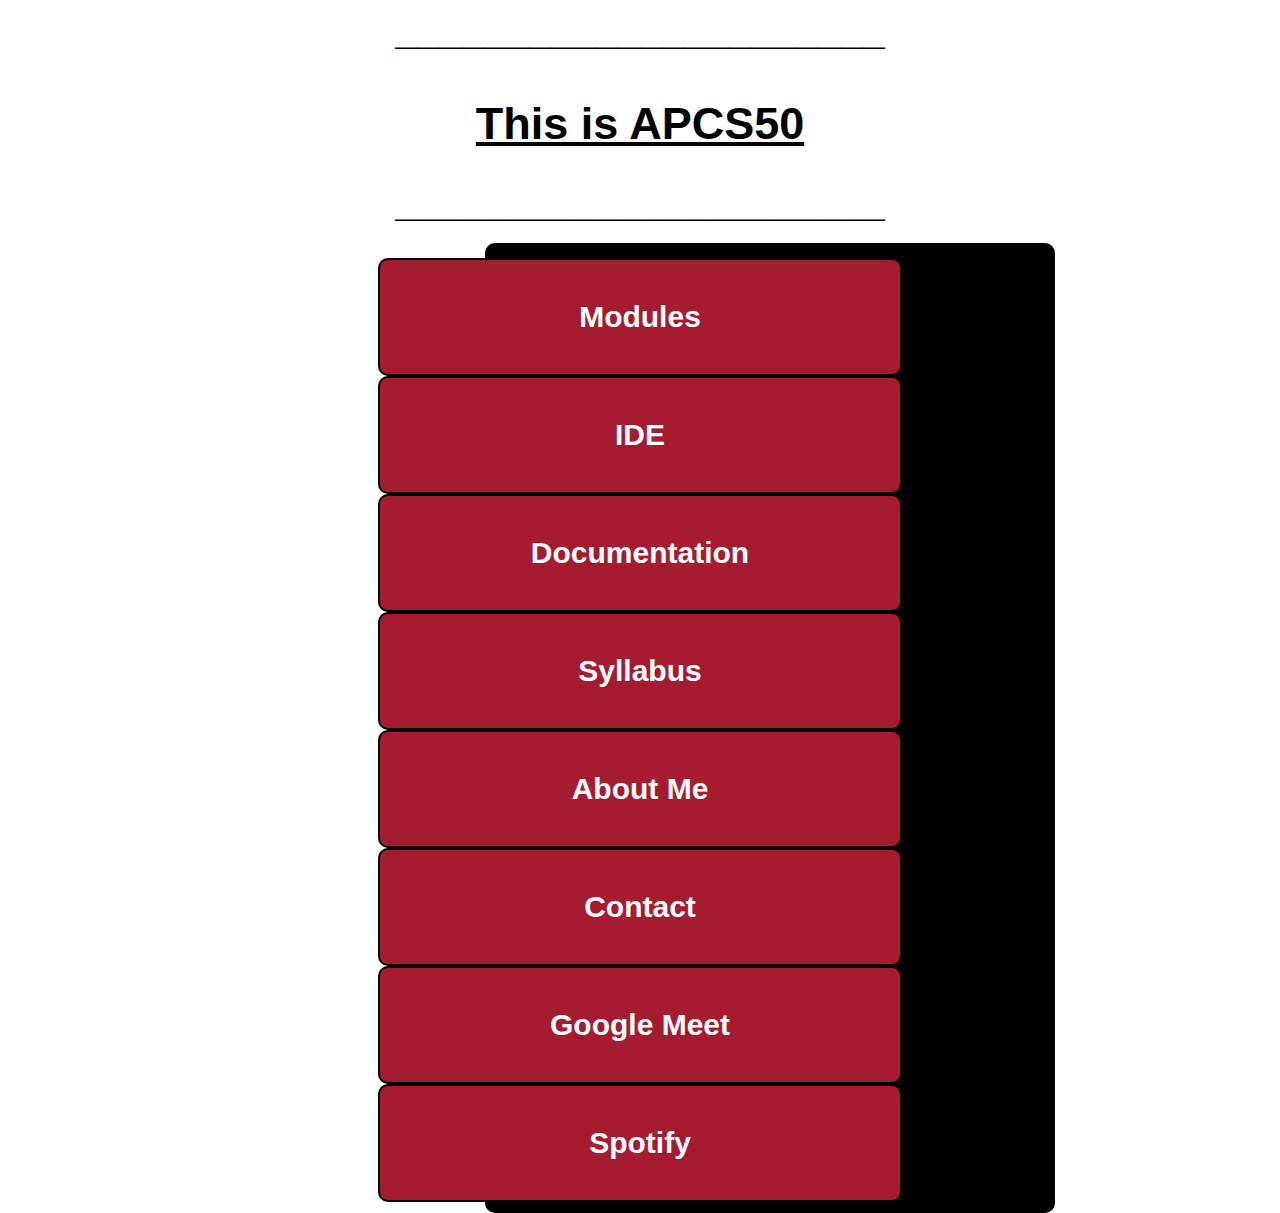
<file: CS50 work/projects in html/home.html>
<!DOCTYPE hmtl>
<html>
<html lang="en">

<header>

    <link href="stylehome.css" rel="stylesheet">

    <title>P1-AP Computer Science 2 - Watzman </title>
</header>
    <h2 class="centered" style="font-size:40px"> ______________________ </h2>
    <h1 class="centered"> This is APCS50 </h1>
    <h2 class="centered" style="font-size:40px"> ______________________ </h2>

<div id="backbox"> #backbox</div>

<div class="centered" margin:0 auto; id="box">
<h3 class="centered"> <a href="https://royaloakschools.instructure.com/courses/7035/modules"style="color: white; text-decoration: none;" onmouseover="style='text-decoration:underline; color: white;'">Modules</a> </h3>
</div>

<div class="centered" id="box">
<h3 class="centered"> <a href="https://code.cs50.io/"style="color: white; text-decoration: none;"onmouseover="style='text-decoration:underline; color: white;'">IDE</a> </h3>
</div>

<div class="centered" id="box">
<h3 class="centered"> <a href="https://cs50.readthedocs.io/"style="color: white; text-decoration: none;"onmouseover="style='text-decoration:underline; color: white;'">Documentation</a> </h3>
</div>

<div class="centered" id="box">
<h3 class="centered"> <a href="https://royaloakschools.instructure.com/courses/7035/assignments/syllabus"style="color: white; text-decoration: none;"onmouseover="style='text-decoration:underline; color: white;'">Syllabus</a> </h3>
</div>

<div class="centered" id="box">
<h3 class="centered" width="50px"> <a href="https://www.royaloakschools.org/profiles/Stephen_Watzman/" style="color: white; text-decoration: none;"onmouseover="style='text-decoration:underline; color: white;'">About Me</a> </h3>
</div>

<div class="centered" id="box">
<h3 class="centered"> <a href="https://www.google.com/search?q=chaging+linked+text+color+html&rlz=1CAWPBA_enUS881&oq=chaging+linked+text+color+html&aqs=chrome..69i57j0i22i30j0i390l3.10438j1j7&sourceid=chrome&ie=UTF-8"style="color: white; text-decoration: none;" onmouseover="style='text-decoration:underline; color: white;'"> Contact</a>  </h3>
</div>

<div class="centered" id="box">
<h3 class="centered"> <a href="https://meet.google.com/rme-wzbj-zya" style="color: white; text-decoration: none;"onmouseover="style='text-decoration:underline; color: white;'"> Google Meet </a></h3>
</div>

<div class="centered" id="box">
<h3 class="centered"> <a href="https://open.spotify.com/playlist/0Urg58CVe4UyHNE9980n40?si=hlg20yw4RVOUxGc5-jCKwA&dl_branch=1&nd=1" style="color: white; text-decoration: none;"onmouseover="style='text-decoration:underline; color: white;'"> Spotify </a></h3>
</div>


<html>
</file>
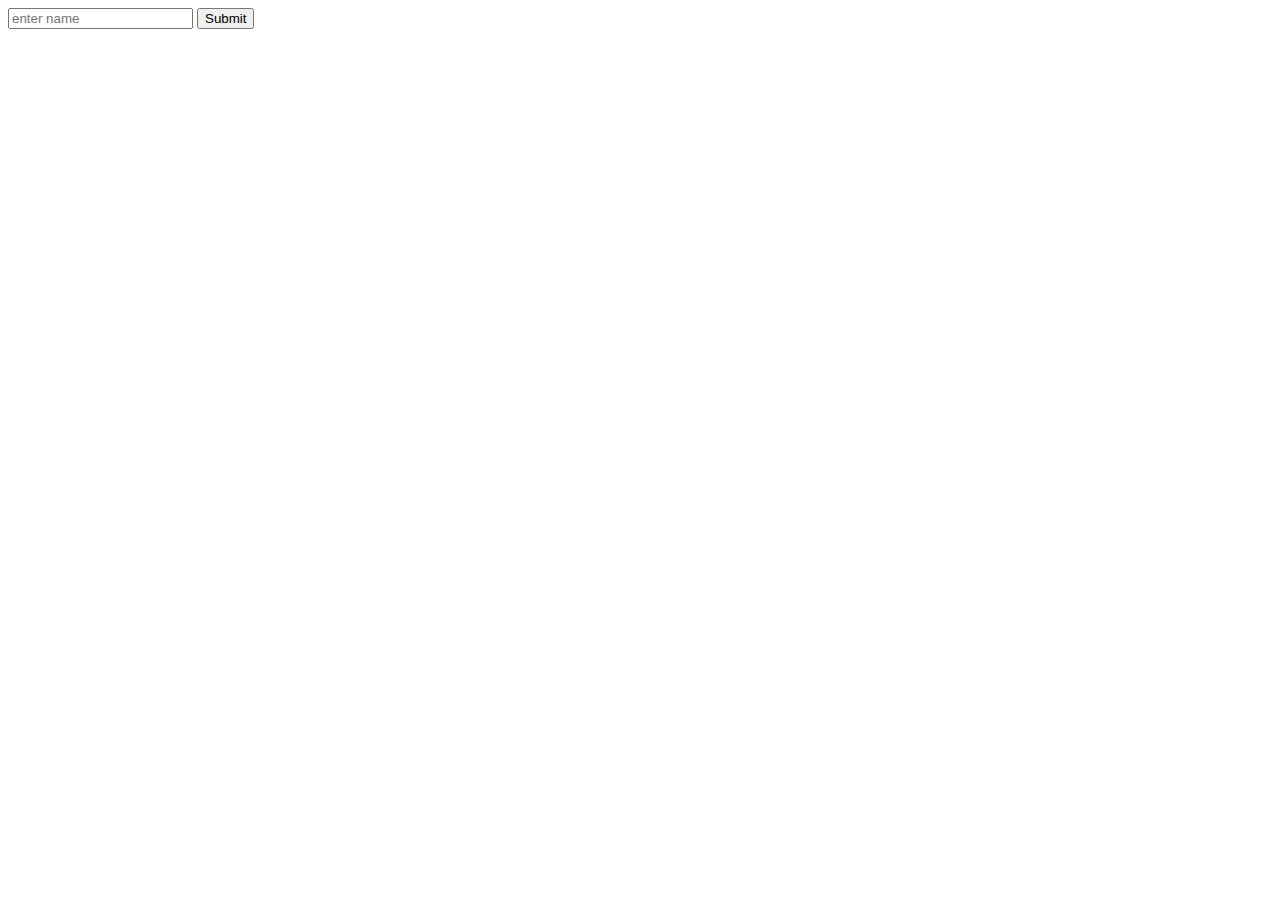
<file: CS50 work/projects in html/jstest.html>
<!DOCTYPE html>
<html>
<html lang="en">
    <head>
        <script>

        function hello()
        {
            alert('hello, ' + document.querySelector('#name').value);
        }

        </script>
        <title>Hello</title>
    </head>

    <body>
        <form onsubmit="hello(); return false">
            <input type="text" id="name" placeholder="enter name">
            <input type="submit">
        </form>
    </body>
</html>
</file>
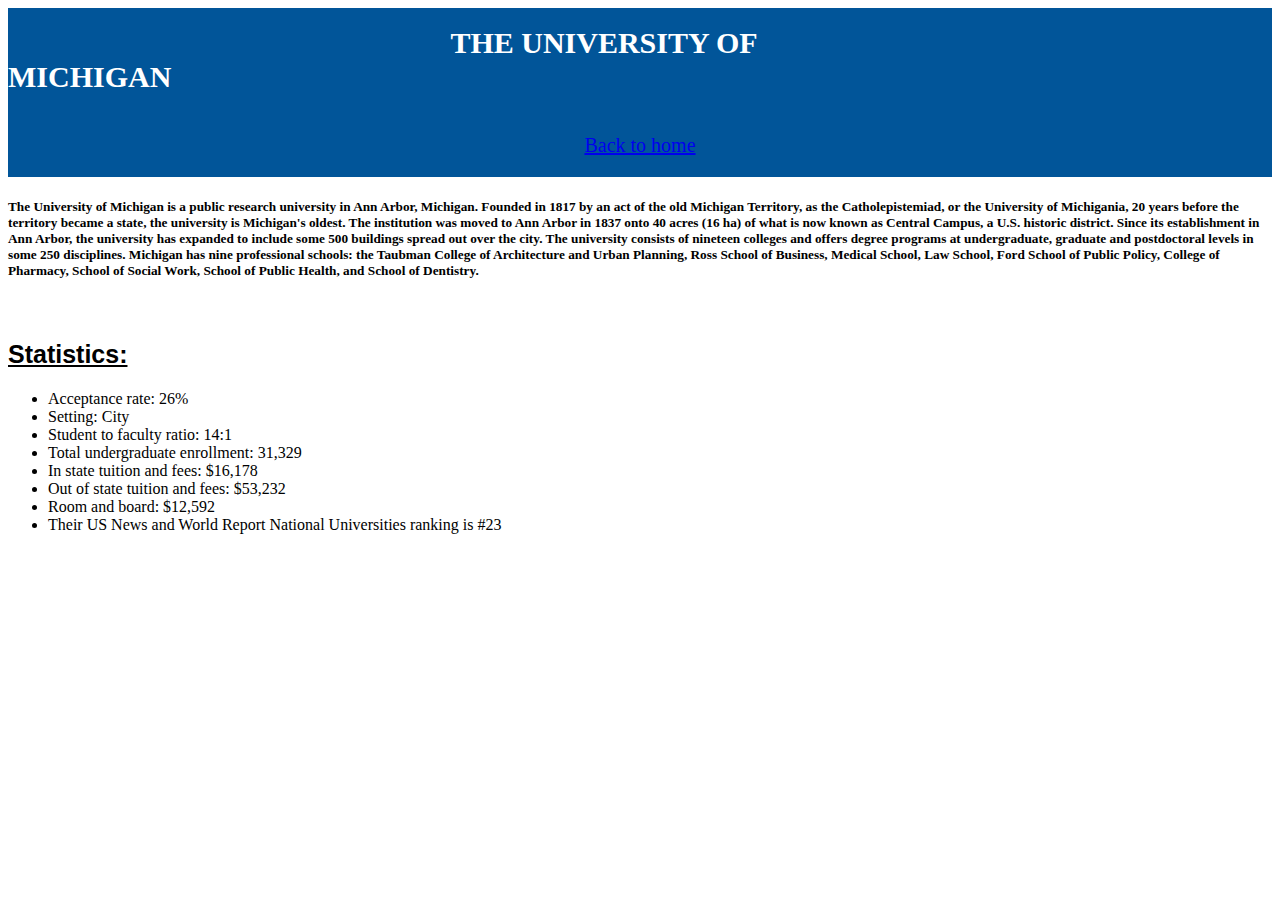
<file: CS50 work/projects in html/homepage/michigan.html>
<!DOCTYPE html>
<html>
<html lang="en">

<head>
    <link rel="stylesheet" href="https://cdn.jsdelivr.net/npm/bootstrap@4.5.3/dist/css/bootstrap.min.css" integrity="sha384-TX8t27EcRE3e/ihU7zmQxVncDAy5uIKz4rEkgIXeMed4M0jlfIDPvg6uqKI2xXr2" crossorigin="anonymous">
    <script src="https://code.jquery.com/jquery-3.5.1.slim.min.js" integrity="sha384-DfXdz2htPH0lsSSs5nCTpuj/zy4C+OGpamoFVy38MVBnE+IbbVYUew+OrCXaRkfj" crossorigin="anonymous"></script>
    <script src="https://cdn.jsdelivr.net/npm/bootstrap@4.5.3/dist/js/bootstrap.bundle.min.js" integrity="sha384-ho+j7jyWK8fNQe+A12Hb8AhRq26LrZ/JpcUGGOn+Y7RsweNrtN/tE3MoK7ZeZDyx" crossorigin="anonymous"></script>
    <link href="styles.css" rel="stylesheet">
    <title>The University of Michigan</title>
</head>

<body>
    <div id="headerbox">
        <br>
        <b> THE UNIVERSITY OF MICHIGAN</b>
        <p>
        <a class="btn btn-warning" href="index.html" role="button">Back to home</a>
    </div>

    <script>
    window.onload = function(){
        alert("Would you like to visit the university's website? Click OK on the following pop-up");
        if (confirm())
        {
            window.location.href='https://umich.edu';
        }
    }
    </script>

    <h5> The University of Michigan is a public research university in Ann Arbor, Michigan. Founded in 1817 by an act of the old Michigan Territory, as the Catholepistemiad, or the University of Michigania, 20 years before the territory became a state, the university is Michigan's oldest. The institution was moved to Ann Arbor in 1837 onto 40 acres (16 ha) of what is now known as Central Campus, a U.S. historic district. Since its establishment in Ann Arbor, the university has expanded to include some 500 buildings spread out over the city. The university consists of nineteen colleges and offers degree programs at undergraduate, graduate and postdoctoral levels in some 250 disciplines. Michigan has nine professional schools: the Taubman College of Architecture and Urban Planning, Ross School of Business, Medical School, Law School, Ford School of Public Policy, College of Pharmacy, School of Social Work, School of Public Health, and School of Dentistry.</h5>
    <br>
    <h2> Statistics: </h2>

    <ul class="list-group">
        <li class="list-group-item">Acceptance rate: 26%</li>
        <li class="list-group-item">Setting: City</li>
        <li class="list-group-item">Student to faculty ratio: 14:1 </li>
        <li class="list-group-item">Total undergraduate enrollment: 31,329</li>
        <li class="list-group-item">In state tuition and fees: $16,178</li>
        <li class="list-group-item">Out of state tuition and fees: $53,232</li>
        <li class="list-group-item">Room and board: $12,592</li>
        <li class="list-group-item">Their US News and World Report National Universities ranking is #23</li>
    </ul>
    <br>
</body>

</html>
</file>
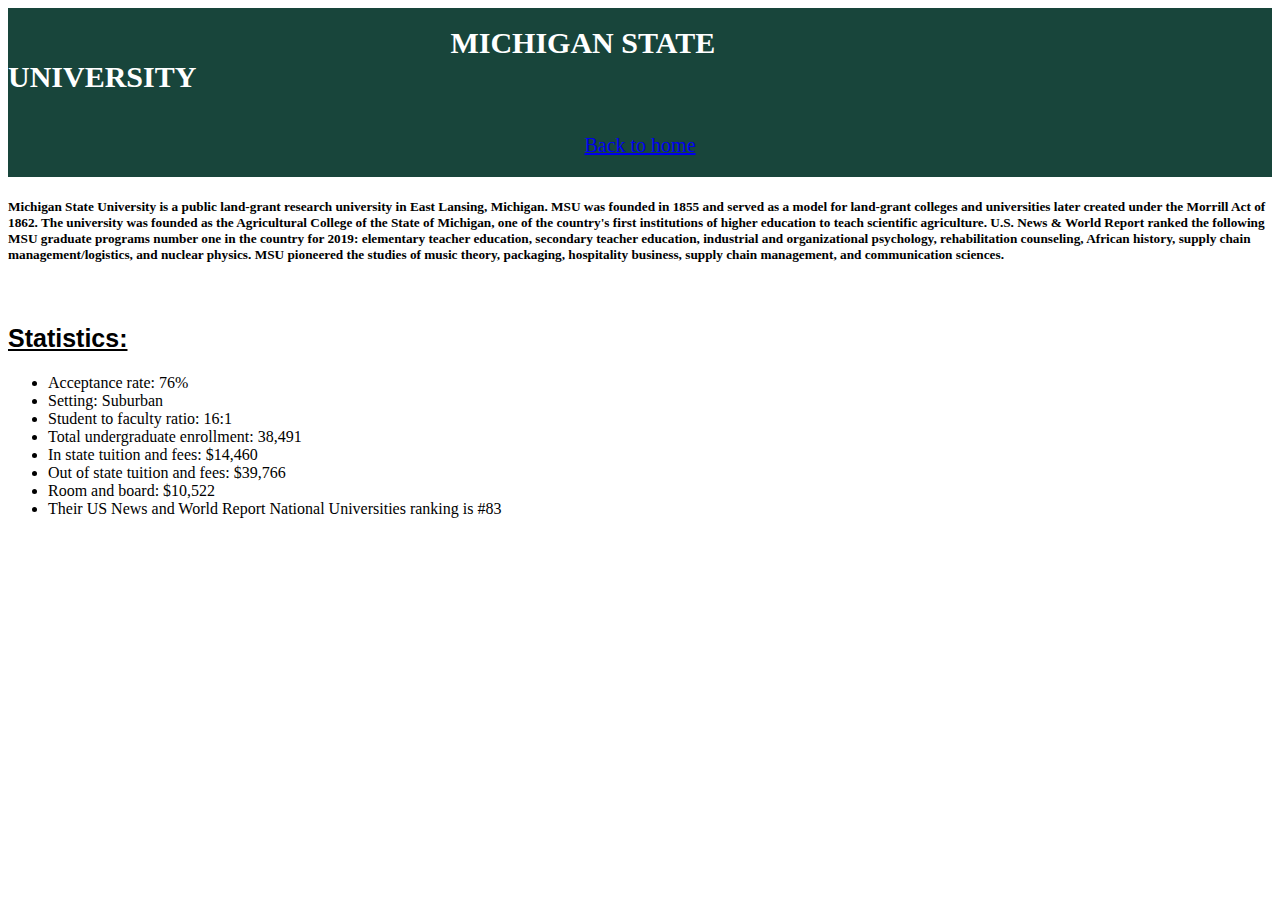
<file: CS50 work/projects in html/homepage/state.html>
<!DOCTYPE html>
<html>
<html lang="en">

<head>
    <link rel="stylesheet" href="https://cdn.jsdelivr.net/npm/bootstrap@4.5.3/dist/css/bootstrap.min.css" integrity="sha384-TX8t27EcRE3e/ihU7zmQxVncDAy5uIKz4rEkgIXeMed4M0jlfIDPvg6uqKI2xXr2" crossorigin="anonymous">
    <script src="https://code.jquery.com/jquery-3.5.1.slim.min.js" integrity="sha384-DfXdz2htPH0lsSSs5nCTpuj/zy4C+OGpamoFVy38MVBnE+IbbVYUew+OrCXaRkfj" crossorigin="anonymous"></script>
    <script src="https://cdn.jsdelivr.net/npm/bootstrap@4.5.3/dist/js/bootstrap.bundle.min.js" integrity="sha384-ho+j7jyWK8fNQe+A12Hb8AhRq26LrZ/JpcUGGOn+Y7RsweNrtN/tE3MoK7ZeZDyx" crossorigin="anonymous"></script>
    <link href="styles.css" rel="stylesheet">
    <title>Michigan State University</title>
</head>

<body>
    <div id="backs">
        <br>
        <b> MICHIGAN STATE UNIVERSITY</b>
        <p>
        <a class="btn btn-success" href="index.html" role="button">Back to home</a>

    <script>
    window.onload = function(){
        alert("Would you like to visit the university's website? If so, click OK on the following popup");
        if (confirm())
        {
            window.location.href='https://msu.edu';
        }
    }
    </script>
    </div>

    <h5> Michigan State University is a public land-grant research university in East Lansing, Michigan. MSU was founded in 1855 and served as a model for land-grant colleges and universities later created under the Morrill Act of 1862. The university was founded as the Agricultural College of the State of Michigan, one of the country's first institutions of higher education to teach scientific agriculture.  U.S. News & World Report ranked the following MSU graduate programs number one in the country for 2019: elementary teacher education, secondary teacher education, industrial and organizational psychology, rehabilitation counseling, African history, supply chain management/logistics, and nuclear physics. MSU pioneered the studies of music theory, packaging, hospitality business, supply chain management, and communication sciences. </h5>
    <br>
    <h2> Statistics: </h2>

    <ul class="list-group">
        <li class="list-group-item">Acceptance rate: 76%</li>
        <li class="list-group-item">Setting: Suburban</li>
        <li class="list-group-item">Student to faculty ratio: 16:1 </li>
        <li class="list-group-item">Total undergraduate enrollment: 38,491</li>
        <li class="list-group-item">In state tuition and fees: $14,460</li>
        <li class="list-group-item">Out of state tuition and fees: $39,766</li>
        <li class="list-group-item">Room and board: $10,522</li>
        <li class="list-group-item">Their US News and World Report National Universities ranking is #83</li>
    </ul>
    <br>

</body>
</file>
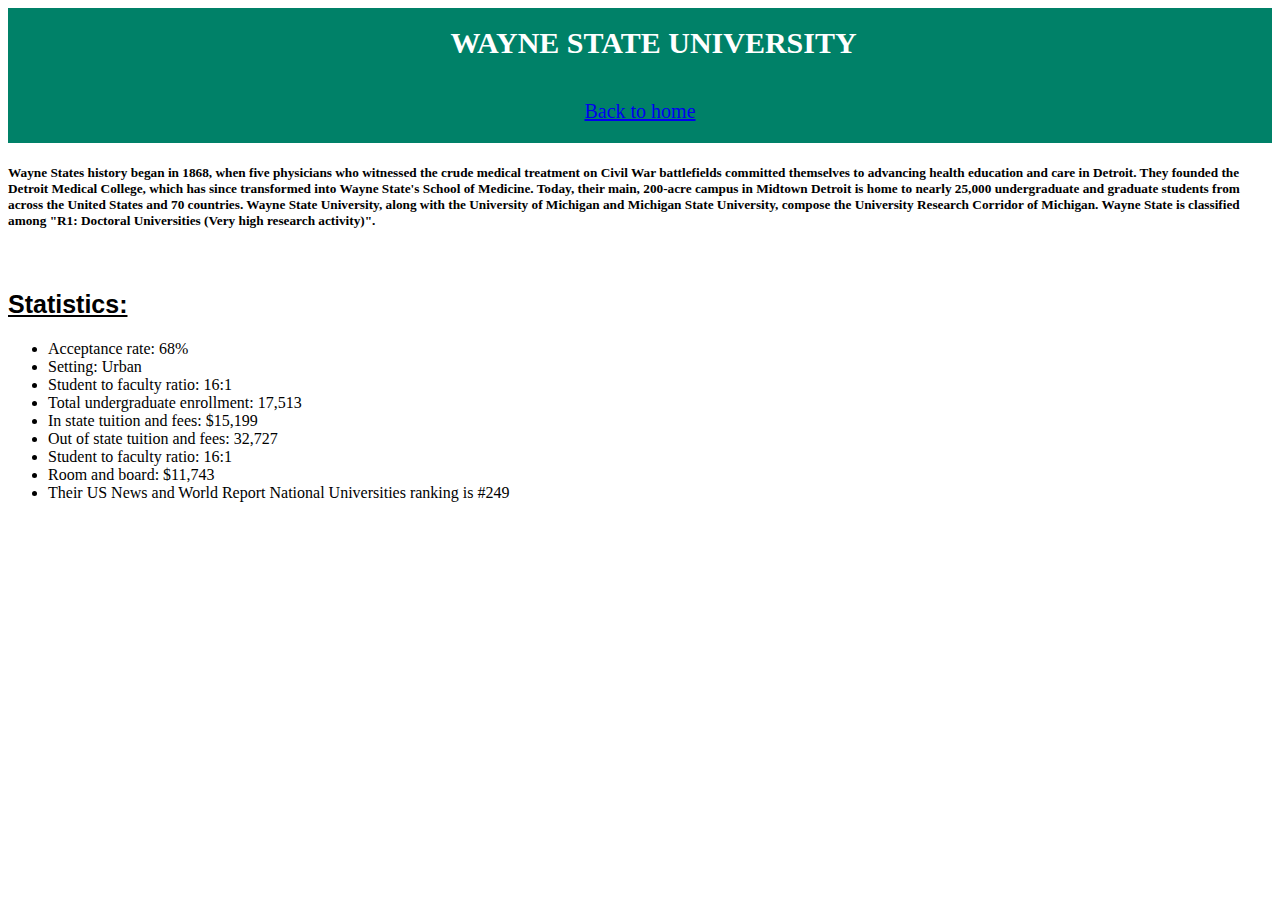
<file: CS50 work/projects in html/homepage/wayne.html>
<!DOCTYPE html>
<html>
<html lang="en">

    <head>
        <link rel="stylesheet" href="https://cdn.jsdelivr.net/npm/bootstrap@4.5.3/dist/css/bootstrap.min.css" integrity="sha384-TX8t27EcRE3e/ihU7zmQxVncDAy5uIKz4rEkgIXeMed4M0jlfIDPvg6uqKI2xXr2" crossorigin="anonymous">
        <script src="https://code.jquery.com/jquery-3.5.1.slim.min.js" integrity="sha384-DfXdz2htPH0lsSSs5nCTpuj/zy4C+OGpamoFVy38MVBnE+IbbVYUew+OrCXaRkfj" crossorigin="anonymous"></script>
        <script src="https://cdn.jsdelivr.net/npm/bootstrap@4.5.3/dist/js/bootstrap.bundle.min.js" integrity="sha384-ho+j7jyWK8fNQe+A12Hb8AhRq26LrZ/JpcUGGOn+Y7RsweNrtN/tE3MoK7ZeZDyx" crossorigin="anonymous"></script>
        <link href="styles.css" rel="stylesheet">
        <title>Wayne State University</title>
    </head>

<body>
    <div id="backw">
        <br>
        <b> WAYNE STATE UNIVERSITY</b>
        <p>
        <a class="btn btn-warning" href="index.html" role="button">Back to home</a>
    </div>
    <script>
    window.onload = function(){
        alert("Would you like to visit the university's website? If so, click OK on the following popup");
        if (confirm())
        {
            window.location.href='https://wayne.edu';
        }
    }
    </script>

    <h5> Wayne States history began in 1868, when five physicians who witnessed the crude medical treatment on Civil War battlefields committed themselves to advancing health education and care in Detroit. They founded the Detroit Medical College, which has since transformed into Wayne State's School of Medicine.
Today, their main, 200-acre campus in Midtown Detroit is home to nearly 25,000 undergraduate and graduate students from across the United States and 70 countries. Wayne State University, along with the University of Michigan and Michigan State University, compose the University Research Corridor of Michigan. Wayne State is classified among "R1: Doctoral Universities (Very high research activity)".</h5>
    <br>
    <h2> Statistics: </h2>

    <ul class="list-group">
        <li class="list-group-item">Acceptance rate: 68%</li>
        <li class="list-group-item">Setting: Urban</li>
        <li class="list-group-item">Student to faculty ratio: 16:1 </li>
        <li class="list-group-item">Total undergraduate enrollment: 17,513</li>
        <li class="list-group-item">In state tuition and fees: $15,199</li>
        <li class="list-group-item">Out of state tuition and fees: 32,727</li>
        <li class="list-group-item">Student to faculty ratio: 16:1 </li>
        <li class="list-group-item">Room and board: $11,743</li>
        <li class="list-group-item">Their US News and World Report National Universities ranking is #249</li>
    </ul>
    <br>
</body>
</file>
<file: CS50 work/projects in html/stylehome.css>
.centered {
    text-align: center;
}
    h1 {
        font-family: arial, sans-serif;
        font-size: 45px;
        text-decoration-line: underline;
        margin-top: 45px;
    }
    h2 {
        font-family: arial, sans-serif;
        font-size: 20px;
        margin-top: 3px;
    }
    h3 {
        font-family: arial, sans-serif;
        font-size: 30px;
        color: #FFFFFF
    }
    #box {
        background-color: #A51C30 ;
        padding: 10px ;
        border: 2px solid black ;
        text-align: center;
        margin-left: auto;
        margin-right: auto;
        width: 500px;
        border-radius: 10px;
        z-index: 10;
    }
    #backbox {
        background-color: black;
        position: absolute;
        z-index: -1;
        border-radius: 10px;
        width:550px;
        height: 950px;
        margin-top: -15px;
        margin-left: 477px;
        margin-right: auto;
        border: 10px solid black
    }
</file>
<file: CS50 work/projects in html/homepage/styles.css>
b {
    font-family: georgia, serif;
    font-size: 30px;
    color: white;
    text-align: center;
    padding-left: 35%;
    padding-right: 30%;
}

.centered {
    text-align: center;
}

#headerbox {
    background-color: #015599;
    width: 100%;
    z-index: -1;
}

#backs {
    background-color: #18453B;
    height: 100%;
    width: 100%;
    z-index: -1;
}

#backw {
    background-color: #008168;
    height: 100%;
    width: 100%;
    z-index: -1;
}

p {
    font-family: times new roman;
    font-size: 20px;
    color: white;
    text-align: center;
    padding: 20px;
}

h1 {
    font-family: times new roman;
    font-size: 20px;
    color: black;
    text-align: center;
}

h2 {
    font-family: helvetica;
    font-size: 25px;
    color: black;
    text-align: left;
    text-decoration: underline;
}

h4 {
    font-family: helvetica;
    font-size: 20px;
    color: black;
    text-align: left;
    padding: 10 px;
}

.card {
    width: 25rem;
    margin: auto;
}
</file>
